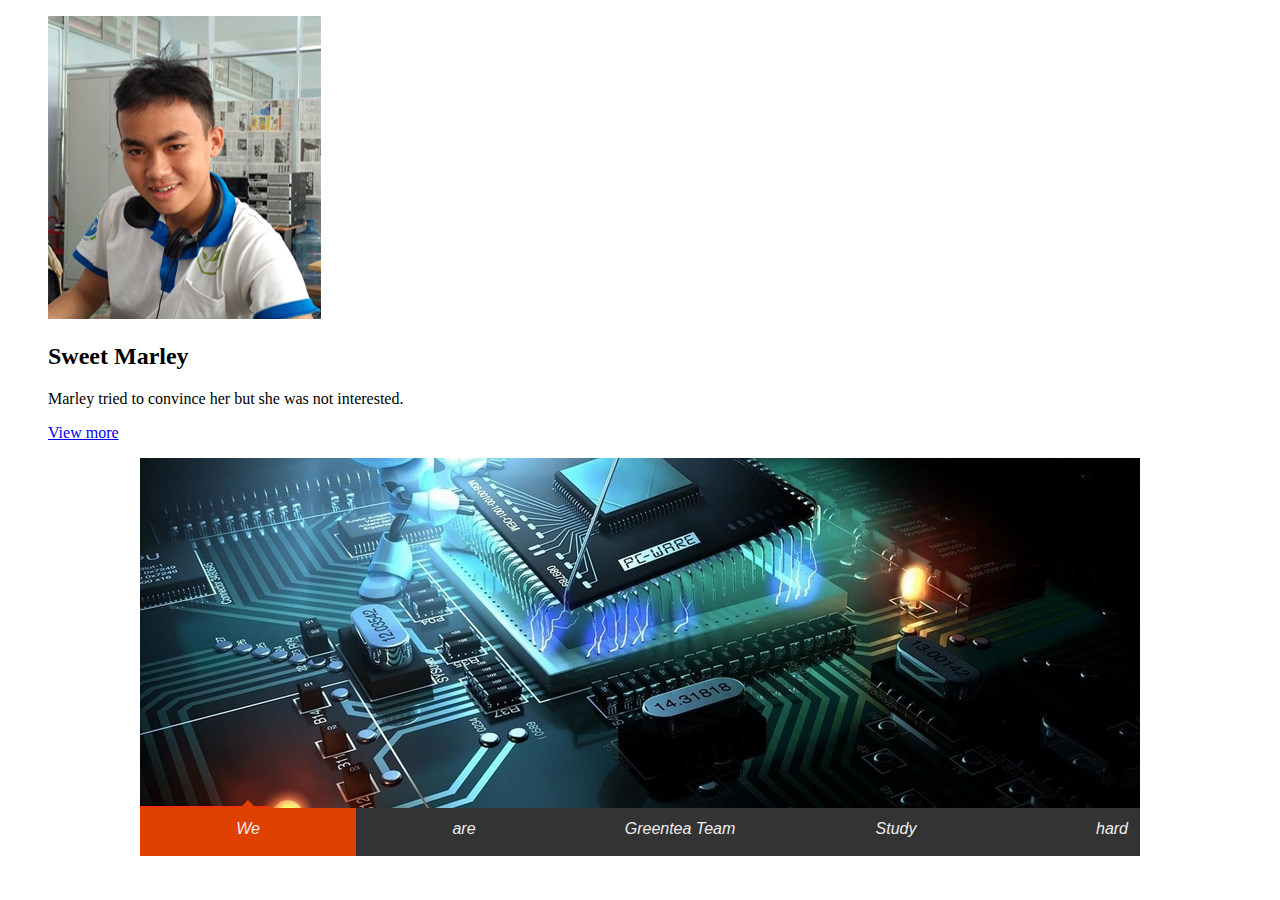
<file: public/slider.html>
<!DOCTYPE html>
<html>
<head>
    <meta http-equiv="content-type" content="text/html;charset=utf-8"/>
    <title>Amazing Slider</title>
    
    <!-- Insert to your webpage before the </head> -->
    <script src="sliderengine/jquery.js"></script>
    <script src="sliderengine/amazingslider.js"></script>
    <link rel="stylesheet" type="text/css" href="sliderengine/amazingslider-1.css">
    <script src="sliderengine/initslider-1.js"></script>
    <!-- End of head section HTML codes -->
    
</head>
<body>
<div class="grid">
    <figure class="effect-marley">
        <img src="img/team/bo.png" alt="img11"/>
        <figcaption>
            <h2>Sweet <span>Marley</span></h2>
            <p>Marley tried to convince her but she was not interested.</p>
            <a href="#">View more</a>
        </figcaption>
    </figure>


    <!-- Related demos -->

</div>
    <!-- Insert to your webpage where you want to display the slider -->
    <div id="amazingslider-wrapper-1" style="display:block;position:relative;max-width:1000px;margin:0px auto 64px;">
        <div id="amazingslider-1" style="display:block;position:relative;margin:0 auto;">
            <ul class="amazingslider-slides" style="display:none;">
                <li><img src="images/We.jpg" alt="We"  title="We" />
                </li>
                <li><img src="images/are.jpg" alt="are"  title="are" />
                </li>
                <li><img src="images/Greentea%20Team.jpg" alt="Greentea Team"  title="Greentea Team" />
                </li>
                <li><img src="images/Study.jpg" alt="Study"  title="Study" />
                </li>
                <li><img src="images/hard.jpg" alt="hard"  title="hard" />
                </li>
                <li><img src="images/Working.jpg" alt="Working"  title="Working" />
                </li>
                <li><img src="images/together.jpg" alt="together"  title="together" />
                </li>
                <li><img src="images/Endeavour.jpg" alt="Endeavour"  title="Endeavour" />
                </li>
                <li><img src="images/to%20be.jpg" alt="to be"  title="to be" />
                </li>
                <li><img src="images/WIN.jpg" alt="WIN"  title="WIN" />
                </li>
            </ul>
            <ul class="amazingslider-thumbnails" style="display:none;">
                <li><img src="images/We-tn.jpg" alt="We" title="We" /></li>
                <li><img src="images/are-tn.jpg" alt="are" title="are" /></li>
                <li><img src="images/Greentea%20Team-tn.jpg" alt="Greentea Team" title="Greentea Team" /></li>
                <li><img src="images/Study-tn.jpg" alt="Study" title="Study" /></li>
                <li><img src="images/hard-tn.jpg" alt="hard" title="hard" /></li>
                <li><img src="images/Working-tn.jpg" alt="Working" title="Working" /></li>
                <li><img src="images/together-tn.jpg" alt="together" title="together" /></li>
                <li><img src="images/Endeavour-tn.jpg" alt="Endeavour" title="Endeavour" /></li>
                <li><img src="images/to%20be-tn.jpg" alt="to be" title="to be" /></li>
                <li><img src="images/WIN-tn.jpg" alt="WIN" title="WIN" /></li>
            </ul>
        </div>
    </div>
    <!-- End of body section HTML codes -->
    
</body>
</html>
</file>
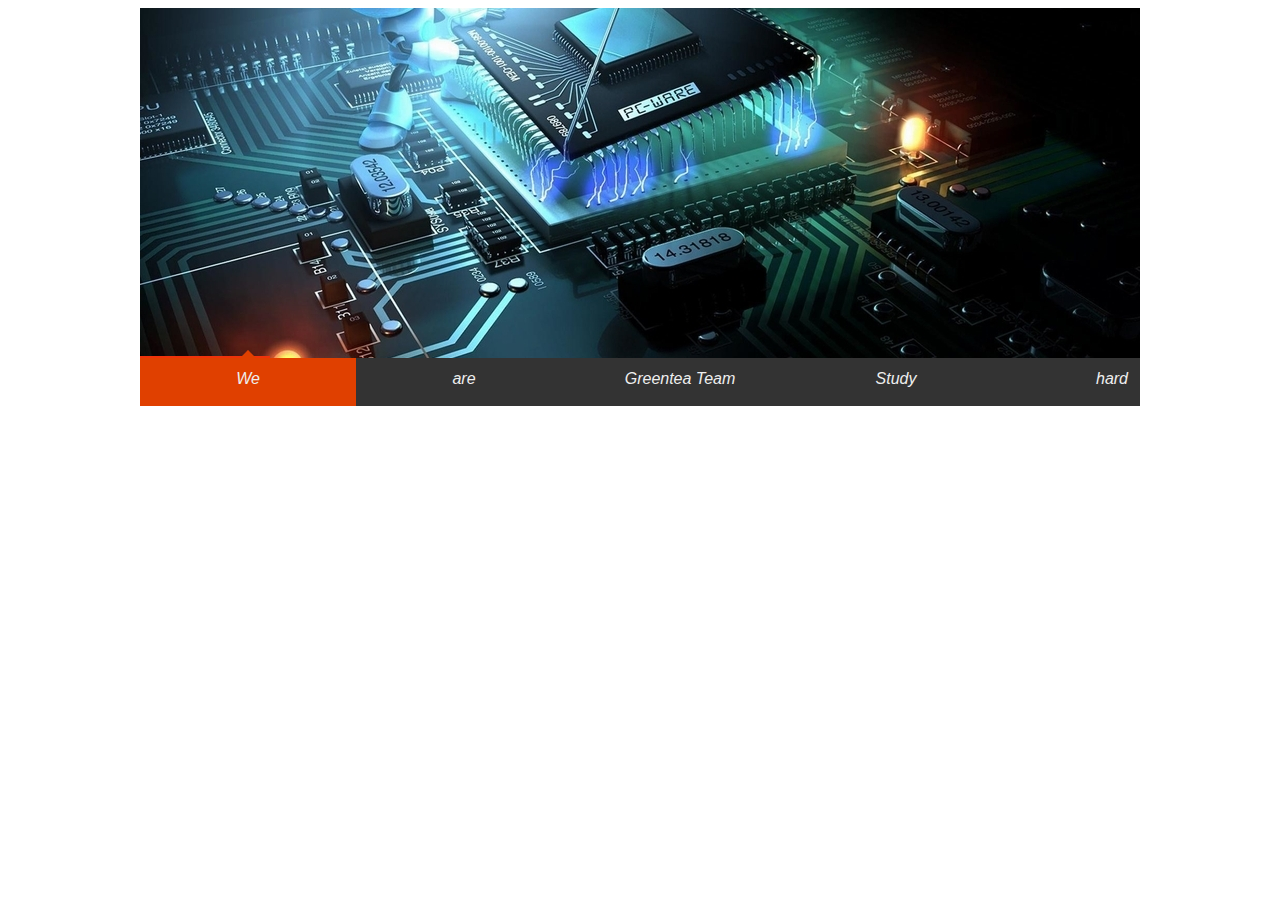
<file: aaaaaaa/fff/slider.html>
<!DOCTYPE html>
<html>
<head>
    <meta http-equiv="content-type" content="text/html;charset=utf-8"/>
    <title>Amazing Slider</title>
    
    <!-- Insert to your webpage before the </head> -->
    <script src="sliderengine/jquery.js"></script>
    <script src="sliderengine/amazingslider.js"></script>
    <link rel="stylesheet" type="text/css" href="sliderengine/amazingslider-1.css">
    <script src="sliderengine/initslider-1.js"></script>
    <!-- End of head section HTML codes -->
    
</head>
<body>
    
    <!-- Insert to your webpage where you want to display the slider -->
    <div id="amazingslider-wrapper-1" style="display:block;position:relative;max-width:1000px;margin:0px auto 64px;">
        <div id="amazingslider-1" style="display:block;position:relative;margin:0 auto;">
            <ul class="amazingslider-slides" style="display:none;">
                <li><img src="images/We.jpg" alt="We"  title="We" />
                </li>
                <li><img src="images/are.jpg" alt="are"  title="are" />
                </li>
                <li><img src="images/Greentea%20Team.jpg" alt="Greentea Team"  title="Greentea Team" />
                </li>
                <li><img src="images/Study.jpg" alt="Study"  title="Study" />
                </li>
                <li><img src="images/hard.jpg" alt="hard"  title="hard" />
                </li>
                <li><img src="images/Working.jpg" alt="Working"  title="Working" />
                </li>
                <li><img src="images/together.jpg" alt="together"  title="together" />
                </li>
                <li><img src="images/Endeavour.jpg" alt="Endeavour"  title="Endeavour" />
                </li>
                <li><img src="images/to%20be.jpg" alt="to be"  title="to be" />
                </li>
                <li><img src="images/WIN.jpg" alt="WIN"  title="WIN" />
                </li>
            </ul>
            <ul class="amazingslider-thumbnails" style="display:none;">
                <li><img src="images/We-tn.jpg" alt="We" title="We" /></li>
                <li><img src="images/are-tn.jpg" alt="are" title="are" /></li>
                <li><img src="images/Greentea%20Team-tn.jpg" alt="Greentea Team" title="Greentea Team" /></li>
                <li><img src="images/Study-tn.jpg" alt="Study" title="Study" /></li>
                <li><img src="images/hard-tn.jpg" alt="hard" title="hard" /></li>
                <li><img src="images/Working-tn.jpg" alt="Working" title="Working" /></li>
                <li><img src="images/together-tn.jpg" alt="together" title="together" /></li>
                <li><img src="images/Endeavour-tn.jpg" alt="Endeavour" title="Endeavour" /></li>
                <li><img src="images/to%20be-tn.jpg" alt="to be" title="to be" /></li>
                <li><img src="images/WIN-tn.jpg" alt="WIN" title="WIN" /></li>
            </ul>
        </div>
    </div>
    <!-- End of body section HTML codes -->
    
</body>
</html>
</file>
<file: public/sliderengine/amazingslider-1.css>
/* blue button large */
.as-btn-blue-large {
  	display: inline-block;
  	border: none;
  	-webkit-box-sizing: border-box;
  	-moz-box-sizing: border-box;
  	box-sizing: border-box;
  	margin: 0;
  	background: #009cde;
  	font-family: "Lucida Sans Unicode","Lucida Grande",sans-serif,Arial;
  	color: #fff;
  	cursor: pointer;
  	text-align: center;
  	text-decoration: none;
  	text-shadow: none;
  	text-transform: none;
  	white-space: nowrap;
  	-webkit-font-smoothing: antialiased;
	padding: 10px 16px;
	font-size: 24px;
	font-weight: 300;
  	-webkit-border-radius: 4px;
  	-moz-border-radius: 4px;
  	border-radius: 4px;
}

.as-btn-blue-large:hover {
  	color: #fff;
  	background: #0285d2;
}

.as-btn-blue-large:focus {
  	outline: 0;
}

/* blue button medium */
.as-btn-blue-medium {
  	display: inline-block;
  	border: none;
  	-webkit-box-sizing: border-box;
  	-moz-box-sizing: border-box;
  	box-sizing: border-box;
  	margin: 0;
  	background: #009cde;
  	font-family: "Lucida Sans Unicode","Lucida Grande",sans-serif,Arial;
  	color: #fff;
  	cursor: pointer;
  	text-align: center;
  	text-decoration: none;
  	text-shadow: none;
  	text-transform: none;
  	white-space: nowrap;
  	-webkit-font-smoothing: antialiased;
	padding: 6px 12px;
	font-size: 14px;
	font-weight: normal;
  	-webkit-border-radius: 2px;
  	-moz-border-radius: 2px;
  	border-radius: 2px;
}

.as-btn-blue-medium:hover {
  	color: #fff;
  	background: #0285d2;
}

.as-btn-blue-medium:focus {
  	outline: 0;
}

/* blue button small */
.as-btn-blue-small {
  	display: inline-block;
  	border: none;
  	-webkit-box-sizing: border-box;
  	-moz-box-sizing: border-box;
  	box-sizing: border-box;
  	margin: 0;
  	background: #009cde;
  	font-family: "Lucida Sans Unicode","Lucida Grande",sans-serif,Arial;
  	color: #fff;
  	cursor: pointer;
  	text-align: center;
  	text-decoration: none;
  	text-shadow: none;
  	text-transform: none;
  	white-space: nowrap;
  	-webkit-font-smoothing: antialiased;
	padding: 5px 10px;
	font-size: 12px;
	font-weight: normal;
  	-webkit-border-radius: 0px;
  	-moz-border-radius: 0px;
  	border-radius: 0px;
}

.as-btn-blue-small:hover {
  	color: #fff;
  	background: #0285d2;
}

.as-btn-blue-small:focus {
  	outline: 0;
}

/* blue border large */
.as-btn-blueborder-large {
  	display: inline-block;
  	border: 2px solid #009cde;
  	-webkit-box-sizing: border-box;
  	-moz-box-sizing: border-box;
  	box-sizing: border-box;
  	margin: 0;
  	background: transparent;
  	font-family: "Lucida Sans Unicode","Lucida Grande",sans-serif,Arial;
  	color: #009cde;
  	cursor: pointer;
  	text-align: center;
  	text-decoration: none;
  	text-shadow: none;
  	text-transform: none;
  	vertical-align: baseline;
  	white-space: nowrap;
  	-webkit-font-smoothing: antialiased;
	padding: 10px 16px;
	font-size: 24px;
	font-weight: 300;
  	-webkit-border-radius: 4px;
  	-moz-border-radius: 4px;
  	border-radius: 4px;
}

.as-btn-blueborder-large:hover {
  	color: #fff;
  	background: #009cde;
}

.as-btn-blueborder-large:focus {
  	outline: 0;
}

/* blue border medium */
.as-btn-blueborder-medium {
  	display: inline-block;
  	border: 2px solid #009cde;
  	-webkit-box-sizing: border-box;
  	-moz-box-sizing: border-box;
  	box-sizing: border-box;
  	margin: 0;
  	background: transparent;
  	font-family: "Lucida Sans Unicode","Lucida Grande",sans-serif,Arial;
  	color: #009cde;
  	cursor: pointer;
  	text-align: center;
  	text-decoration: none;
  	text-shadow: none;
  	text-transform: none;
  	vertical-align: baseline;
  	white-space: nowrap;
  	-webkit-font-smoothing: antialiased;
	padding: 6px 12px;
	font-size: 14px;
	font-weight: normal;
  	-webkit-border-radius: 2px;
  	-moz-border-radius: 2px;
  	border-radius: 2px;
}

.as-btn-blueborder-medium:hover {
  	color: #fff;
  	background: #009cde;
}

.as-btn-blueborder-medium:focus {
  	outline: 0;
}

/* blue border small */
.as-btn-blueborder-small {
  	display: inline-block;
  	border: 2px solid #009cde;
  	-webkit-box-sizing: border-box;
  	-moz-box-sizing: border-box;
  	box-sizing: border-box;
  	margin: 0;
  	background: transparent;
  	font-family: "Lucida Sans Unicode","Lucida Grande",sans-serif,Arial;
  	color: #009cde;
  	cursor: pointer;
  	text-align: center;
  	text-decoration: none;
  	text-shadow: none;
  	text-transform: none;
  	vertical-align: baseline;
  	white-space: nowrap;
  	-webkit-font-smoothing: antialiased;
	padding: 5px 10px;
	font-size: 12px;
	font-weight: normal;
  	-webkit-border-radius: 0px;
  	-moz-border-radius: 0px;
  	border-radius: 0px;
}

.as-btn-blueborder-small:hover {
  	color: #fff;
  	background: #009cde;
}

.as-btn-blueborder-small:focus {
  	outline: 0;
}

/* orange button large */
.as-btn-orange-large {
  	display: inline-block;
  	border: none;
  	-webkit-box-sizing: border-box;
  	-moz-box-sizing: border-box;
  	box-sizing: border-box;
  	margin: 0;
  	background: #f7a020;
  	font-family: "Lucida Sans Unicode","Lucida Grande",sans-serif,Arial;
  	color: #fff;
  	cursor: pointer;
  	text-align: center;
  	text-decoration: none;
  	text-shadow: none;
  	text-transform: none;
  	white-space: nowrap;
  	-webkit-font-smoothing: antialiased;
	padding: 10px 16px;
	font-size: 24px;
	font-weight: 300;
  	-webkit-border-radius: 4px;
  	-moz-border-radius: 4px;
  	border-radius: 4px;
}

.as-btn-orange-large:hover {
  	color: #fff;
  	background: #ffc030;
}

.as-btn-orange-large:focus {
  	outline: 0;
}

/* orange button medium */
.as-btn-orange-medium {
  	display: inline-block;
  	border: none;
  	-webkit-box-sizing: border-box;
  	-moz-box-sizing: border-box;
  	box-sizing: border-box;
  	margin: 0;
  	background: #f7a020;
  	font-family: "Lucida Sans Unicode","Lucida Grande",sans-serif,Arial;
  	color: #fff;
  	cursor: pointer;
  	text-align: center;
  	text-decoration: none;
  	text-shadow: none;
  	text-transform: none;
  	white-space: nowrap;
  	-webkit-font-smoothing: antialiased;
	padding: 6px 12px;
	font-size: 14px;
	font-weight: normal;
  	-webkit-border-radius: 2px;
  	-moz-border-radius: 2px;
  	border-radius: 2px;
}

.as-btn-orange-medium:hover {
  	color: #fff;
  	background: #ffc030;
}

.as-btn-orange-medium:focus {
  	outline: 0;
}

/* orange button small */
.as-btn-orange-small {
  	display: inline-block;
  	border: none;
  	-webkit-box-sizing: border-box;
  	-moz-box-sizing: border-box;
  	box-sizing: border-box;
  	margin: 0;
  	background: #f7a020;
  	font-family: "Lucida Sans Unicode","Lucida Grande",sans-serif,Arial;
  	color: #fff;
  	cursor: pointer;
  	text-align: center;
  	text-decoration: none;
  	text-shadow: none;
  	text-transform: none;
  	white-space: nowrap;
  	-webkit-font-smoothing: antialiased;
	padding: 5px 10px;
	font-size: 12px;
	font-weight: normal;
  	-webkit-border-radius: 0px;
  	-moz-border-radius: 0px;
  	border-radius: 0px;
}

.as-btn-orange-small:hover {
  	color: #fff;
  	background: #ffc030;
}

.as-btn-orange-small:focus {
  	outline: 0;
}

/* orange border large */
.as-btn-orangeborder-large {
  	display: inline-block;
  	border: 2px solid #f7a020;
  	-webkit-box-sizing: border-box;
  	-moz-box-sizing: border-box;
  	box-sizing: border-box;
  	margin: 0;
  	background: transparent;
  	font-family: "Lucida Sans Unicode","Lucida Grande",sans-serif,Arial;
  	color: #f7a020;
  	cursor: pointer;
  	text-align: center;
  	text-decoration: none;
  	text-shadow: none;
  	text-transform: none;
  	vertical-align: baseline;
  	white-space: nowrap;
  	-webkit-font-smoothing: antialiased;
	padding: 10px 16px;
	font-size: 24px;
	font-weight: 300;
  	-webkit-border-radius: 4px;
  	-moz-border-radius: 4px;
  	border-radius: 4px;
}

.as-btn-orangeborder-large:hover {
  	color: #fff;
  	background: #f7a020;
}

.as-btn-orangeborder-large:focus {
  	outline: 0;
}

/* orange border medium */
.as-btn-orangeborder-medium {
  	display: inline-block;
  	border: 2px solid #f7a020;
  	-webkit-box-sizing: border-box;
  	-moz-box-sizing: border-box;
  	box-sizing: border-box;
  	margin: 0;
  	background: transparent;
  	font-family: "Lucida Sans Unicode","Lucida Grande",sans-serif,Arial;
  	color: #f7a020;
  	cursor: pointer;
  	text-align: center;
  	text-decoration: none;
  	text-shadow: none;
  	text-transform: none;
  	vertical-align: baseline;
  	white-space: nowrap;
  	-webkit-font-smoothing: antialiased;
	padding: 6px 12px;
	font-size: 14px;
	font-weight: normal;
  	-webkit-border-radius: 2px;
  	-moz-border-radius: 2px;
  	border-radius: 2px;
}

.as-btn-orangeborder-medium:hover {
  	color: #fff;
  	background: #f7a020;
}

.as-btn-orangeborder-medium:focus {
  	outline: 0;
}

/* orange border small */
.as-btn-orangeborder-small {
  	display: inline-block;
  	border: 2px solid #f7a020;
  	-webkit-box-sizing: border-box;
  	-moz-box-sizing: border-box;
  	box-sizing: border-box;
  	margin: 0;
  	background: transparent;
  	font-family: "Lucida Sans Unicode","Lucida Grande",sans-serif,Arial;
  	color: #f7a020;
  	cursor: pointer;
  	text-align: center;
  	text-decoration: none;
  	text-shadow: none;
  	text-transform: none;
  	vertical-align: baseline;
  	white-space: nowrap;
  	-webkit-font-smoothing: antialiased;
	padding: 5px 10px;
	font-size: 12px;
	font-weight: normal;
  	-webkit-border-radius: 0px;
  	-moz-border-radius: 0px;
  	border-radius: 0px;
}

.as-btn-orangeborder-small:hover {
  	color: #fff;
  	background: #f7a020;
}

.as-btn-orangeborder-small:focus {
  	outline: 0;
}

/* white button large */
.as-btn-white-large {
  	display: inline-block;
  	border: none;
  	-webkit-box-sizing: border-box;
  	-moz-box-sizing: border-box;
  	box-sizing: border-box;
  	margin: 0;
  	background: #fff;
  	font-family: "Lucida Sans Unicode","Lucida Grande",sans-serif,Arial;
  	color: #444;
  	cursor: pointer;
  	text-align: center;
  	text-decoration: none;
  	text-shadow: none;
  	text-transform: none;
  	white-space: nowrap;
  	-webkit-font-smoothing: antialiased;
	padding: 10px 16px;
	font-size: 24px;
	font-weight: 300;
  	-webkit-border-radius: 4px;
  	-moz-border-radius: 4px;
  	border-radius: 4px;
}

.as-btn-white-large:hover {
  	color: #fff;
  	background: #444;
}

.as-btn-white-large:focus {
  	outline: 0;
}

/* white button medium */
.as-btn-white-medium {
  	display: inline-block;
  	border: none;
  	-webkit-box-sizing: border-box;
  	-moz-box-sizing: border-box;
  	box-sizing: border-box;
  	margin: 0;
  	background: #fff;
  	font-family: "Lucida Sans Unicode","Lucida Grande",sans-serif,Arial;
  	color: #444;
  	cursor: pointer;
  	text-align: center;
  	text-decoration: none;
  	text-shadow: none;
  	text-transform: none;
  	white-space: nowrap;
  	-webkit-font-smoothing: antialiased;
	padding: 6px 12px;
	font-size: 14px;
	font-weight: normal;
  	-webkit-border-radius: 2px;
  	-moz-border-radius: 2px;
  	border-radius: 2px;
}

.as-btn-white-medium:hover {
  	color: #fff;
  	background: #444;
}

.as-btn-white-medium:focus {
  	outline: 0;
}

/* white button small */
.as-btn-white-small {
  	display: inline-block;
  	border: none;
  	-webkit-box-sizing: border-box;
  	-moz-box-sizing: border-box;
  	box-sizing: border-box;
  	margin: 0;
  	background: #fff;
  	font-family: "Lucida Sans Unicode","Lucida Grande",sans-serif,Arial;
  	color: #444;
  	cursor: pointer;
  	text-align: center;
  	text-decoration: none;
  	text-shadow: none;
  	text-transform: none;
  	white-space: nowrap;
  	-webkit-font-smoothing: antialiased;
	padding: 5px 10px;
	font-size: 12px;
	font-weight: normal;
  	-webkit-border-radius: 0px;
  	-moz-border-radius: 0px;
  	border-radius: 0px;
}

.as-btn-white-small:hover {
  	color: #fff;
  	background: #444;
}

.as-btn-white-small:focus {
  	outline: 0;
}

/* white border large */
.as-btn-whiteborder-large {
  	display: inline-block;
  	border: 2px solid #fff;
  	-webkit-box-sizing: border-box;
  	-moz-box-sizing: border-box;
  	box-sizing: border-box;
  	margin: 0;
  	background: transparent;
  	font-family: "Lucida Sans Unicode","Lucida Grande",sans-serif,Arial;
  	color: #fff;
  	cursor: pointer;
  	text-align: center;
  	text-decoration: none;
  	text-shadow: none;
  	text-transform: none;
  	vertical-align: baseline;
  	white-space: nowrap;
  	-webkit-font-smoothing: antialiased;
	padding: 10px 16px;
	font-size: 24px;
	font-weight: 300;
  	-webkit-border-radius: 4px;
  	-moz-border-radius: 4px;
  	border-radius: 4px;
}

.as-btn-whiteborder-large:hover {
  	color: #444;
  	background: #fff;
}

.as-btn-whiteborder-large:focus {
  	outline: 0;
}

/* white border medium */
.as-btn-whiteborder-medium {
  	display: inline-block;
  	border: 2px solid #fff;
  	-webkit-box-sizing: border-box;
  	-moz-box-sizing: border-box;
  	box-sizing: border-box;
  	margin: 0;
  	background: transparent;
  	font-family: "Lucida Sans Unicode","Lucida Grande",sans-serif,Arial;
  	color: #fff;
  	cursor: pointer;
  	text-align: center;
  	text-decoration: none;
  	text-shadow: none;
  	text-transform: none;
  	vertical-align: baseline;
  	white-space: nowrap;
  	-webkit-font-smoothing: antialiased;
	padding: 6px 12px;
	font-size: 14px;
	font-weight: normal;
  	-webkit-border-radius: 2px;
  	-moz-border-radius: 2px;
  	border-radius: 2px;
}

.as-btn-whiteborder-medium:hover {
  	color: #444;
  	background: #fff;
}

.as-btn-whiteborder-medium:focus {
  	outline: 0;
}

/* white border small */
.as-btn-whiteborder-small {
  	display: inline-block;
  	border: 2px solid #fff;
  	-webkit-box-sizing: border-box;
  	-moz-box-sizing: border-box;
  	box-sizing: border-box;
  	margin: 0;
  	background: transparent;
  	font-family: "Lucida Sans Unicode","Lucida Grande",sans-serif,Arial;
  	color: #fff;
  	cursor: pointer;
  	text-align: center;
  	text-decoration: none;
  	text-shadow: none;
  	text-transform: none;
  	vertical-align: baseline;
  	white-space: nowrap;
  	-webkit-font-smoothing: antialiased;
	padding: 5px 10px;
	font-size: 12px;
	font-weight: normal;
  	-webkit-border-radius: 0px;
  	-moz-border-radius: 0px;
  	border-radius: 0px;
}

.as-btn-whiteborder-small:hover {
  	color: #444;
  	background: #fff;
}

.as-btn-whiteborder-small:focus {
  	outline: 0;
}

/* navy button large */
.as-btn-navy-large {
  	display: inline-block;
  	border: none;
  	-webkit-box-sizing: border-box;
  	-moz-box-sizing: border-box;
  	box-sizing: border-box;
  	margin: 0;
  	background: #334455;
  	font-family: "Lucida Sans Unicode","Lucida Grande",sans-serif,Arial;
  	color: #fff;
  	cursor: pointer;
  	text-align: center;
  	text-decoration: none;
  	text-shadow: none;
  	text-transform: none;
  	white-space: nowrap;
  	-webkit-font-smoothing: antialiased;
	padding: 10px 16px;
	font-size: 24px;
	font-weight: 300;
  	-webkit-border-radius: 4px;
  	-moz-border-radius: 4px;
  	border-radius: 4px;
}

.as-btn-navy-large:hover {
  	color: #fff;
  	background: #445566;
}

.as-btn-navy-large:focus {
  	outline: 0;
}

/* navy button medium */
.as-btn-navy-medium {
  	display: inline-block;
  	border: none;
  	-webkit-box-sizing: border-box;
  	-moz-box-sizing: border-box;
  	box-sizing: border-box;
  	margin: 0;
  	background: #334455;
  	font-family: "Lucida Sans Unicode","Lucida Grande",sans-serif,Arial;
  	color: #fff;
  	cursor: pointer;
  	text-align: center;
  	text-decoration: none;
  	text-shadow: none;
  	text-transform: none;
  	white-space: nowrap;
  	-webkit-font-smoothing: antialiased;
	padding: 6px 12px;
	font-size: 14px;
	font-weight: normal;
  	-webkit-border-radius: 2px;
  	-moz-border-radius: 2px;
  	border-radius: 2px;
}

.as-btn-navy-medium:hover {
  	color: #fff;
  	background: #445566;
}

.as-btn-navy-medium:focus {
  	outline: 0;
}

/* navy button small */
.as-btn-navy-small {
  	display: inline-block;
  	border: none;
  	-webkit-box-sizing: border-box;
  	-moz-box-sizing: border-box;
  	box-sizing: border-box;
  	margin: 0;
  	background: #334455;
  	font-family: "Lucida Sans Unicode","Lucida Grande",sans-serif,Arial;
  	color: #fff;
  	cursor: pointer;
  	text-align: center;
  	text-decoration: none;
  	text-shadow: none;
  	text-transform: none;
  	white-space: nowrap;
  	-webkit-font-smoothing: antialiased;
	padding: 5px 10px;
	font-size: 12px;
	font-weight: normal;
  	-webkit-border-radius: 0px;
  	-moz-border-radius: 0px;
  	border-radius: 0px;
}

.as-btn-navy-small:hover {
  	color: #fff;
  	background: #445566;
}

.as-btn-navy-small:focus {
  	outline: 0;
}
</file>
<file: aaaaaaa/fff/sliderengine/amazingslider-1.css>
/* blue button large */
.as-btn-blue-large {
  	display: inline-block;
  	border: none;
  	-webkit-box-sizing: border-box;
  	-moz-box-sizing: border-box;
  	box-sizing: border-box;
  	margin: 0;
  	background: #009cde;
  	font-family: "Lucida Sans Unicode","Lucida Grande",sans-serif,Arial;
  	color: #fff;
  	cursor: pointer;
  	text-align: center;
  	text-decoration: none;
  	text-shadow: none;
  	text-transform: none;
  	white-space: nowrap;
  	-webkit-font-smoothing: antialiased;
	padding: 10px 16px;
	font-size: 24px;
	font-weight: 300;
  	-webkit-border-radius: 4px;
  	-moz-border-radius: 4px;
  	border-radius: 4px;
}

.as-btn-blue-large:hover {
  	color: #fff;
  	background: #0285d2;
}

.as-btn-blue-large:focus {
  	outline: 0;
}

/* blue button medium */
.as-btn-blue-medium {
  	display: inline-block;
  	border: none;
  	-webkit-box-sizing: border-box;
  	-moz-box-sizing: border-box;
  	box-sizing: border-box;
  	margin: 0;
  	background: #009cde;
  	font-family: "Lucida Sans Unicode","Lucida Grande",sans-serif,Arial;
  	color: #fff;
  	cursor: pointer;
  	text-align: center;
  	text-decoration: none;
  	text-shadow: none;
  	text-transform: none;
  	white-space: nowrap;
  	-webkit-font-smoothing: antialiased;
	padding: 6px 12px;
	font-size: 14px;
	font-weight: normal;
  	-webkit-border-radius: 2px;
  	-moz-border-radius: 2px;
  	border-radius: 2px;
}

.as-btn-blue-medium:hover {
  	color: #fff;
  	background: #0285d2;
}

.as-btn-blue-medium:focus {
  	outline: 0;
}

/* blue button small */
.as-btn-blue-small {
  	display: inline-block;
  	border: none;
  	-webkit-box-sizing: border-box;
  	-moz-box-sizing: border-box;
  	box-sizing: border-box;
  	margin: 0;
  	background: #009cde;
  	font-family: "Lucida Sans Unicode","Lucida Grande",sans-serif,Arial;
  	color: #fff;
  	cursor: pointer;
  	text-align: center;
  	text-decoration: none;
  	text-shadow: none;
  	text-transform: none;
  	white-space: nowrap;
  	-webkit-font-smoothing: antialiased;
	padding: 5px 10px;
	font-size: 12px;
	font-weight: normal;
  	-webkit-border-radius: 0px;
  	-moz-border-radius: 0px;
  	border-radius: 0px;
}

.as-btn-blue-small:hover {
  	color: #fff;
  	background: #0285d2;
}

.as-btn-blue-small:focus {
  	outline: 0;
}

/* blue border large */
.as-btn-blueborder-large {
  	display: inline-block;
  	border: 2px solid #009cde;
  	-webkit-box-sizing: border-box;
  	-moz-box-sizing: border-box;
  	box-sizing: border-box;
  	margin: 0;
  	background: transparent;
  	font-family: "Lucida Sans Unicode","Lucida Grande",sans-serif,Arial;
  	color: #009cde;
  	cursor: pointer;
  	text-align: center;
  	text-decoration: none;
  	text-shadow: none;
  	text-transform: none;
  	vertical-align: baseline;
  	white-space: nowrap;
  	-webkit-font-smoothing: antialiased;
	padding: 10px 16px;
	font-size: 24px;
	font-weight: 300;
  	-webkit-border-radius: 4px;
  	-moz-border-radius: 4px;
  	border-radius: 4px;
}

.as-btn-blueborder-large:hover {
  	color: #fff;
  	background: #009cde;
}

.as-btn-blueborder-large:focus {
  	outline: 0;
}

/* blue border medium */
.as-btn-blueborder-medium {
  	display: inline-block;
  	border: 2px solid #009cde;
  	-webkit-box-sizing: border-box;
  	-moz-box-sizing: border-box;
  	box-sizing: border-box;
  	margin: 0;
  	background: transparent;
  	font-family: "Lucida Sans Unicode","Lucida Grande",sans-serif,Arial;
  	color: #009cde;
  	cursor: pointer;
  	text-align: center;
  	text-decoration: none;
  	text-shadow: none;
  	text-transform: none;
  	vertical-align: baseline;
  	white-space: nowrap;
  	-webkit-font-smoothing: antialiased;
	padding: 6px 12px;
	font-size: 14px;
	font-weight: normal;
  	-webkit-border-radius: 2px;
  	-moz-border-radius: 2px;
  	border-radius: 2px;
}

.as-btn-blueborder-medium:hover {
  	color: #fff;
  	background: #009cde;
}

.as-btn-blueborder-medium:focus {
  	outline: 0;
}

/* blue border small */
.as-btn-blueborder-small {
  	display: inline-block;
  	border: 2px solid #009cde;
  	-webkit-box-sizing: border-box;
  	-moz-box-sizing: border-box;
  	box-sizing: border-box;
  	margin: 0;
  	background: transparent;
  	font-family: "Lucida Sans Unicode","Lucida Grande",sans-serif,Arial;
  	color: #009cde;
  	cursor: pointer;
  	text-align: center;
  	text-decoration: none;
  	text-shadow: none;
  	text-transform: none;
  	vertical-align: baseline;
  	white-space: nowrap;
  	-webkit-font-smoothing: antialiased;
	padding: 5px 10px;
	font-size: 12px;
	font-weight: normal;
  	-webkit-border-radius: 0px;
  	-moz-border-radius: 0px;
  	border-radius: 0px;
}

.as-btn-blueborder-small:hover {
  	color: #fff;
  	background: #009cde;
}

.as-btn-blueborder-small:focus {
  	outline: 0;
}

/* orange button large */
.as-btn-orange-large {
  	display: inline-block;
  	border: none;
  	-webkit-box-sizing: border-box;
  	-moz-box-sizing: border-box;
  	box-sizing: border-box;
  	margin: 0;
  	background: #f7a020;
  	font-family: "Lucida Sans Unicode","Lucida Grande",sans-serif,Arial;
  	color: #fff;
  	cursor: pointer;
  	text-align: center;
  	text-decoration: none;
  	text-shadow: none;
  	text-transform: none;
  	white-space: nowrap;
  	-webkit-font-smoothing: antialiased;
	padding: 10px 16px;
	font-size: 24px;
	font-weight: 300;
  	-webkit-border-radius: 4px;
  	-moz-border-radius: 4px;
  	border-radius: 4px;
}

.as-btn-orange-large:hover {
  	color: #fff;
  	background: #ffc030;
}

.as-btn-orange-large:focus {
  	outline: 0;
}

/* orange button medium */
.as-btn-orange-medium {
  	display: inline-block;
  	border: none;
  	-webkit-box-sizing: border-box;
  	-moz-box-sizing: border-box;
  	box-sizing: border-box;
  	margin: 0;
  	background: #f7a020;
  	font-family: "Lucida Sans Unicode","Lucida Grande",sans-serif,Arial;
  	color: #fff;
  	cursor: pointer;
  	text-align: center;
  	text-decoration: none;
  	text-shadow: none;
  	text-transform: none;
  	white-space: nowrap;
  	-webkit-font-smoothing: antialiased;
	padding: 6px 12px;
	font-size: 14px;
	font-weight: normal;
  	-webkit-border-radius: 2px;
  	-moz-border-radius: 2px;
  	border-radius: 2px;
}

.as-btn-orange-medium:hover {
  	color: #fff;
  	background: #ffc030;
}

.as-btn-orange-medium:focus {
  	outline: 0;
}

/* orange button small */
.as-btn-orange-small {
  	display: inline-block;
  	border: none;
  	-webkit-box-sizing: border-box;
  	-moz-box-sizing: border-box;
  	box-sizing: border-box;
  	margin: 0;
  	background: #f7a020;
  	font-family: "Lucida Sans Unicode","Lucida Grande",sans-serif,Arial;
  	color: #fff;
  	cursor: pointer;
  	text-align: center;
  	text-decoration: none;
  	text-shadow: none;
  	text-transform: none;
  	white-space: nowrap;
  	-webkit-font-smoothing: antialiased;
	padding: 5px 10px;
	font-size: 12px;
	font-weight: normal;
  	-webkit-border-radius: 0px;
  	-moz-border-radius: 0px;
  	border-radius: 0px;
}

.as-btn-orange-small:hover {
  	color: #fff;
  	background: #ffc030;
}

.as-btn-orange-small:focus {
  	outline: 0;
}

/* orange border large */
.as-btn-orangeborder-large {
  	display: inline-block;
  	border: 2px solid #f7a020;
  	-webkit-box-sizing: border-box;
  	-moz-box-sizing: border-box;
  	box-sizing: border-box;
  	margin: 0;
  	background: transparent;
  	font-family: "Lucida Sans Unicode","Lucida Grande",sans-serif,Arial;
  	color: #f7a020;
  	cursor: pointer;
  	text-align: center;
  	text-decoration: none;
  	text-shadow: none;
  	text-transform: none;
  	vertical-align: baseline;
  	white-space: nowrap;
  	-webkit-font-smoothing: antialiased;
	padding: 10px 16px;
	font-size: 24px;
	font-weight: 300;
  	-webkit-border-radius: 4px;
  	-moz-border-radius: 4px;
  	border-radius: 4px;
}

.as-btn-orangeborder-large:hover {
  	color: #fff;
  	background: #f7a020;
}

.as-btn-orangeborder-large:focus {
  	outline: 0;
}

/* orange border medium */
.as-btn-orangeborder-medium {
  	display: inline-block;
  	border: 2px solid #f7a020;
  	-webkit-box-sizing: border-box;
  	-moz-box-sizing: border-box;
  	box-sizing: border-box;
  	margin: 0;
  	background: transparent;
  	font-family: "Lucida Sans Unicode","Lucida Grande",sans-serif,Arial;
  	color: #f7a020;
  	cursor: pointer;
  	text-align: center;
  	text-decoration: none;
  	text-shadow: none;
  	text-transform: none;
  	vertical-align: baseline;
  	white-space: nowrap;
  	-webkit-font-smoothing: antialiased;
	padding: 6px 12px;
	font-size: 14px;
	font-weight: normal;
  	-webkit-border-radius: 2px;
  	-moz-border-radius: 2px;
  	border-radius: 2px;
}

.as-btn-orangeborder-medium:hover {
  	color: #fff;
  	background: #f7a020;
}

.as-btn-orangeborder-medium:focus {
  	outline: 0;
}

/* orange border small */
.as-btn-orangeborder-small {
  	display: inline-block;
  	border: 2px solid #f7a020;
  	-webkit-box-sizing: border-box;
  	-moz-box-sizing: border-box;
  	box-sizing: border-box;
  	margin: 0;
  	background: transparent;
  	font-family: "Lucida Sans Unicode","Lucida Grande",sans-serif,Arial;
  	color: #f7a020;
  	cursor: pointer;
  	text-align: center;
  	text-decoration: none;
  	text-shadow: none;
  	text-transform: none;
  	vertical-align: baseline;
  	white-space: nowrap;
  	-webkit-font-smoothing: antialiased;
	padding: 5px 10px;
	font-size: 12px;
	font-weight: normal;
  	-webkit-border-radius: 0px;
  	-moz-border-radius: 0px;
  	border-radius: 0px;
}

.as-btn-orangeborder-small:hover {
  	color: #fff;
  	background: #f7a020;
}

.as-btn-orangeborder-small:focus {
  	outline: 0;
}

/* white button large */
.as-btn-white-large {
  	display: inline-block;
  	border: none;
  	-webkit-box-sizing: border-box;
  	-moz-box-sizing: border-box;
  	box-sizing: border-box;
  	margin: 0;
  	background: #fff;
  	font-family: "Lucida Sans Unicode","Lucida Grande",sans-serif,Arial;
  	color: #444;
  	cursor: pointer;
  	text-align: center;
  	text-decoration: none;
  	text-shadow: none;
  	text-transform: none;
  	white-space: nowrap;
  	-webkit-font-smoothing: antialiased;
	padding: 10px 16px;
	font-size: 24px;
	font-weight: 300;
  	-webkit-border-radius: 4px;
  	-moz-border-radius: 4px;
  	border-radius: 4px;
}

.as-btn-white-large:hover {
  	color: #fff;
  	background: #444;
}

.as-btn-white-large:focus {
  	outline: 0;
}

/* white button medium */
.as-btn-white-medium {
  	display: inline-block;
  	border: none;
  	-webkit-box-sizing: border-box;
  	-moz-box-sizing: border-box;
  	box-sizing: border-box;
  	margin: 0;
  	background: #fff;
  	font-family: "Lucida Sans Unicode","Lucida Grande",sans-serif,Arial;
  	color: #444;
  	cursor: pointer;
  	text-align: center;
  	text-decoration: none;
  	text-shadow: none;
  	text-transform: none;
  	white-space: nowrap;
  	-webkit-font-smoothing: antialiased;
	padding: 6px 12px;
	font-size: 14px;
	font-weight: normal;
  	-webkit-border-radius: 2px;
  	-moz-border-radius: 2px;
  	border-radius: 2px;
}

.as-btn-white-medium:hover {
  	color: #fff;
  	background: #444;
}

.as-btn-white-medium:focus {
  	outline: 0;
}

/* white button small */
.as-btn-white-small {
  	display: inline-block;
  	border: none;
  	-webkit-box-sizing: border-box;
  	-moz-box-sizing: border-box;
  	box-sizing: border-box;
  	margin: 0;
  	background: #fff;
  	font-family: "Lucida Sans Unicode","Lucida Grande",sans-serif,Arial;
  	color: #444;
  	cursor: pointer;
  	text-align: center;
  	text-decoration: none;
  	text-shadow: none;
  	text-transform: none;
  	white-space: nowrap;
  	-webkit-font-smoothing: antialiased;
	padding: 5px 10px;
	font-size: 12px;
	font-weight: normal;
  	-webkit-border-radius: 0px;
  	-moz-border-radius: 0px;
  	border-radius: 0px;
}

.as-btn-white-small:hover {
  	color: #fff;
  	background: #444;
}

.as-btn-white-small:focus {
  	outline: 0;
}

/* white border large */
.as-btn-whiteborder-large {
  	display: inline-block;
  	border: 2px solid #fff;
  	-webkit-box-sizing: border-box;
  	-moz-box-sizing: border-box;
  	box-sizing: border-box;
  	margin: 0;
  	background: transparent;
  	font-family: "Lucida Sans Unicode","Lucida Grande",sans-serif,Arial;
  	color: #fff;
  	cursor: pointer;
  	text-align: center;
  	text-decoration: none;
  	text-shadow: none;
  	text-transform: none;
  	vertical-align: baseline;
  	white-space: nowrap;
  	-webkit-font-smoothing: antialiased;
	padding: 10px 16px;
	font-size: 24px;
	font-weight: 300;
  	-webkit-border-radius: 4px;
  	-moz-border-radius: 4px;
  	border-radius: 4px;
}

.as-btn-whiteborder-large:hover {
  	color: #444;
  	background: #fff;
}

.as-btn-whiteborder-large:focus {
  	outline: 0;
}

/* white border medium */
.as-btn-whiteborder-medium {
  	display: inline-block;
  	border: 2px solid #fff;
  	-webkit-box-sizing: border-box;
  	-moz-box-sizing: border-box;
  	box-sizing: border-box;
  	margin: 0;
  	background: transparent;
  	font-family: "Lucida Sans Unicode","Lucida Grande",sans-serif,Arial;
  	color: #fff;
  	cursor: pointer;
  	text-align: center;
  	text-decoration: none;
  	text-shadow: none;
  	text-transform: none;
  	vertical-align: baseline;
  	white-space: nowrap;
  	-webkit-font-smoothing: antialiased;
	padding: 6px 12px;
	font-size: 14px;
	font-weight: normal;
  	-webkit-border-radius: 2px;
  	-moz-border-radius: 2px;
  	border-radius: 2px;
}

.as-btn-whiteborder-medium:hover {
  	color: #444;
  	background: #fff;
}

.as-btn-whiteborder-medium:focus {
  	outline: 0;
}

/* white border small */
.as-btn-whiteborder-small {
  	display: inline-block;
  	border: 2px solid #fff;
  	-webkit-box-sizing: border-box;
  	-moz-box-sizing: border-box;
  	box-sizing: border-box;
  	margin: 0;
  	background: transparent;
  	font-family: "Lucida Sans Unicode","Lucida Grande",sans-serif,Arial;
  	color: #fff;
  	cursor: pointer;
  	text-align: center;
  	text-decoration: none;
  	text-shadow: none;
  	text-transform: none;
  	vertical-align: baseline;
  	white-space: nowrap;
  	-webkit-font-smoothing: antialiased;
	padding: 5px 10px;
	font-size: 12px;
	font-weight: normal;
  	-webkit-border-radius: 0px;
  	-moz-border-radius: 0px;
  	border-radius: 0px;
}

.as-btn-whiteborder-small:hover {
  	color: #444;
  	background: #fff;
}

.as-btn-whiteborder-small:focus {
  	outline: 0;
}

/* navy button large */
.as-btn-navy-large {
  	display: inline-block;
  	border: none;
  	-webkit-box-sizing: border-box;
  	-moz-box-sizing: border-box;
  	box-sizing: border-box;
  	margin: 0;
  	background: #334455;
  	font-family: "Lucida Sans Unicode","Lucida Grande",sans-serif,Arial;
  	color: #fff;
  	cursor: pointer;
  	text-align: center;
  	text-decoration: none;
  	text-shadow: none;
  	text-transform: none;
  	white-space: nowrap;
  	-webkit-font-smoothing: antialiased;
	padding: 10px 16px;
	font-size: 24px;
	font-weight: 300;
  	-webkit-border-radius: 4px;
  	-moz-border-radius: 4px;
  	border-radius: 4px;
}

.as-btn-navy-large:hover {
  	color: #fff;
  	background: #445566;
}

.as-btn-navy-large:focus {
  	outline: 0;
}

/* navy button medium */
.as-btn-navy-medium {
  	display: inline-block;
  	border: none;
  	-webkit-box-sizing: border-box;
  	-moz-box-sizing: border-box;
  	box-sizing: border-box;
  	margin: 0;
  	background: #334455;
  	font-family: "Lucida Sans Unicode","Lucida Grande",sans-serif,Arial;
  	color: #fff;
  	cursor: pointer;
  	text-align: center;
  	text-decoration: none;
  	text-shadow: none;
  	text-transform: none;
  	white-space: nowrap;
  	-webkit-font-smoothing: antialiased;
	padding: 6px 12px;
	font-size: 14px;
	font-weight: normal;
  	-webkit-border-radius: 2px;
  	-moz-border-radius: 2px;
  	border-radius: 2px;
}

.as-btn-navy-medium:hover {
  	color: #fff;
  	background: #445566;
}

.as-btn-navy-medium:focus {
  	outline: 0;
}

/* navy button small */
.as-btn-navy-small {
  	display: inline-block;
  	border: none;
  	-webkit-box-sizing: border-box;
  	-moz-box-sizing: border-box;
  	box-sizing: border-box;
  	margin: 0;
  	background: #334455;
  	font-family: "Lucida Sans Unicode","Lucida Grande",sans-serif,Arial;
  	color: #fff;
  	cursor: pointer;
  	text-align: center;
  	text-decoration: none;
  	text-shadow: none;
  	text-transform: none;
  	white-space: nowrap;
  	-webkit-font-smoothing: antialiased;
	padding: 5px 10px;
	font-size: 12px;
	font-weight: normal;
  	-webkit-border-radius: 0px;
  	-moz-border-radius: 0px;
  	border-radius: 0px;
}

.as-btn-navy-small:hover {
  	color: #fff;
  	background: #445566;
}

.as-btn-navy-small:focus {
  	outline: 0;
}
</file>
